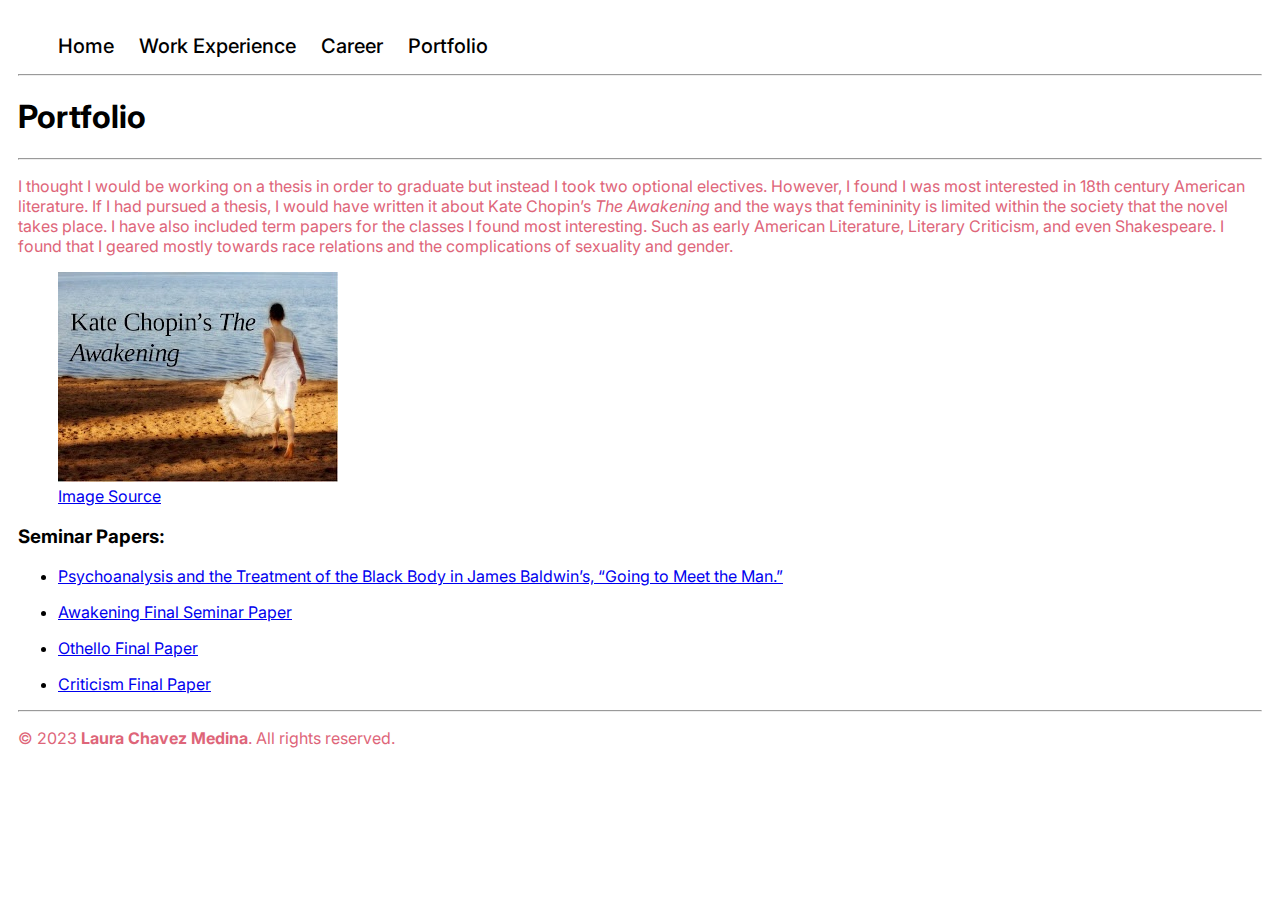
<file: portfolio.html>
<!DOCTYPE html>
<html lang="en">
  <head>
    <meta charset="UTF-8" />
    <meta name="viewport" content="width=device-width, initial-scale=1.0" />
    <title>Portfolio | Laura Chavez Medina</title>
    <link rel="stylesheet" href="style.css" />
    <link rel="preconnect" href="https://fonts.googleapis.com" />
    <link rel="preconnect" href="https://fonts.gstatic.com" crossorigin />
    <link
      href="https://fonts.googleapis.com/css2?family=Inter:wght@100;200;300;400;500;600;700;800;900&display=swap"
      rel="stylesheet"
    />
  </head>
  <body>
    <header>
      <ul>
        <li class="nav-items">
          <a href="/practicesite2/#home">Home </a>
        </li>
        <li class="nav-items">
          <a href="/practicesite2/work.html">Work Experience </a>
        </li>
        <li class="nav-items">
          <a href="/practicesite2/career.html">Career </a>
        </li>
        <li class="nav-items">
          <a href="/practicesite2/portfolio.html">Portfolio </a>
        </li>
      </ul>
    </header>
    <hr />
    <h1>Portfolio</h1>
    <hr />
    <main>
      <p>
        I thought I would be working on a thesis in order to graduate but
        instead I took two optional electives. However, I found I was most
        interested in 18th century American literature. If I had pursued a
        thesis, I would have written it about Kate Chopin’s
        <i>The Awakening</i> and the ways that femininity is limited within the
        society that the novel takes place. I have also included term papers for
        the classes I found most interesting. Such as early American Literature,
        Literary Criticism, and even Shakespeare. I found that I geared mostly
        towards race relations and the complications of sexuality and gender.
      </p>
      <figure>
        <img src="/images/portfolio.jpeg" alt="cover" />
        <figcaption>
          <a
            href="https://www.bloomyebooks.com/2014/08/kate-chopins-awakening-critical-analysis.html?m=1"
            target="_blank"
            >Image Source</a
          >
        </figcaption>
      </figure>
      <h3>Seminar Papers:</h3>
      <ul>
        <li>
          <p>
            <a
              href="https://res.cloudinary.com/dtkdslkc9/image/upload/v1688390823/Fiverr/Laura%20Medina%20Files/Laura_Chavez_final_rev_Harvey_oipt5q.pdf"
              download
              >Psychoanalysis and the Treatment of the Black Body in James
              Baldwin’s, “Going to Meet the Man.”</a
            >
          </p>
        </li>
        <li>
          <p>
            <a
              href="https://res.cloudinary.com/dtkdslkc9/raw/upload/v1688391134/Fiverr/Laura%20Medina%20Files/Awakening_Final_Seminar_Paper_c13x1k.docx"
              download
              >Awakening Final Seminar Paper</a
            >
          </p>
        </li>
        <li>
          <p>
            <a
              href="https://res.cloudinary.com/dtkdslkc9/raw/upload/v1688391143/Fiverr/Laura%20Medina%20Files/Othello_Final_Paper_hdf6nk.docx"
              download
              >Othello Final Paper</a
            >
          </p>
        </li>
        <li>
          <p>
            <a
              href="https://res.cloudinary.com/dtkdslkc9/raw/upload/v1688391137/Fiverr/Laura%20Medina%20Files/Criticism_Final_Paper_zvkqrx.docx"
              download
              >Criticism Final Paper</a
            >
          </p>
        </li>
      </ul>
    </main>
    <hr />
    <footer>
      <p>© 2023 <strong>Laura Chavez Medina</strong>. All rights reserved.</p>
    </footer>
  </body>
</html>
</file>
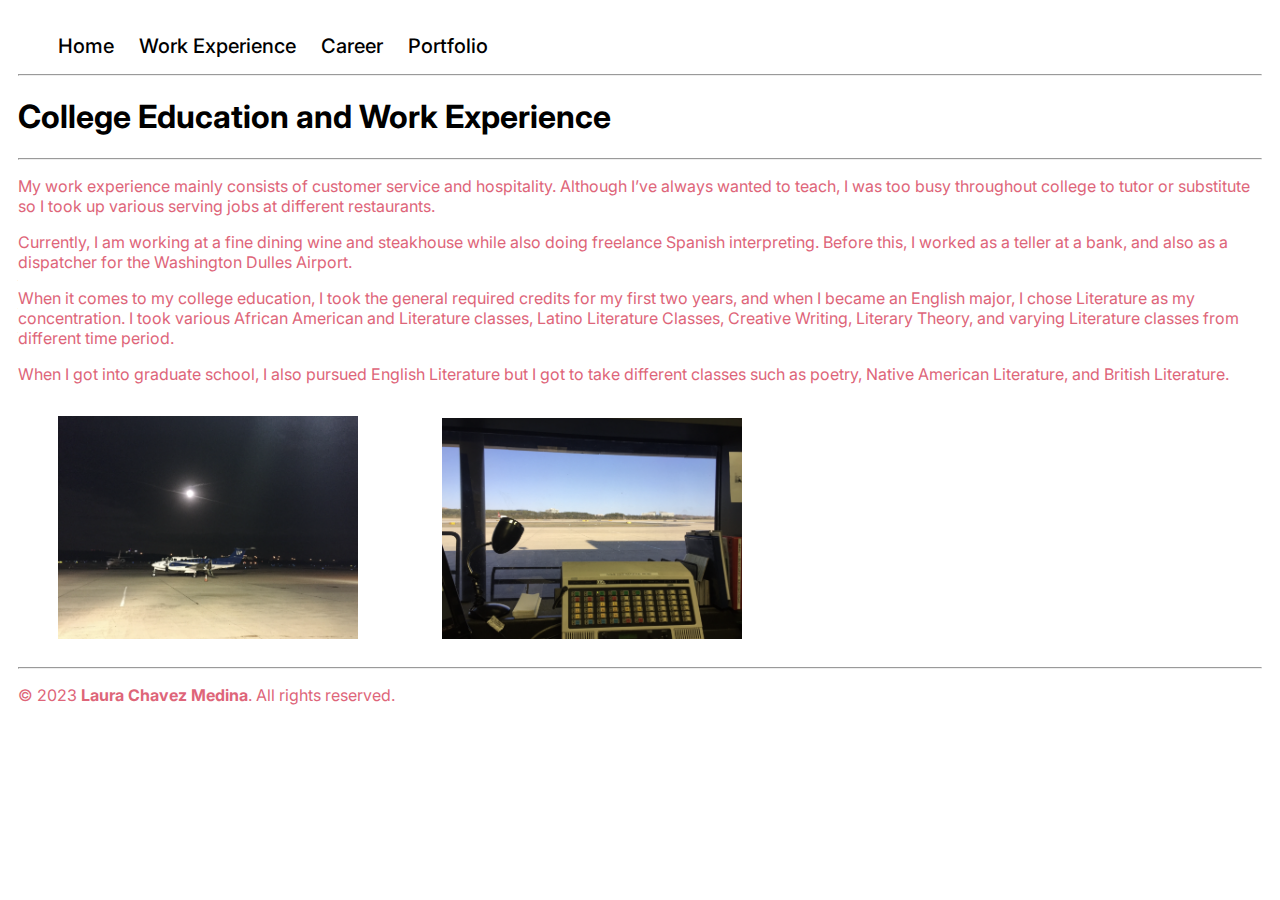
<file: work.html>
<!DOCTYPE html>
<html lang="en">
  <head>
    <meta charset="UTF-8" />
    <meta name="viewport" content="width=device-width, initial-scale=1.0" />
    <title>Work | Laura Chavez Medina</title>
    <link rel="stylesheet" href="style.css" />
    <link rel="preconnect" href="https://fonts.googleapis.com" />
    <link rel="preconnect" href="https://fonts.gstatic.com" crossorigin />
    <link
      href="https://fonts.googleapis.com/css2?family=Inter:wght@100;200;300;400;500;600;700;800;900&display=swap"
      rel="stylesheet"
    />
  </head>
  <body>
    <header>
      <ul>
        <li class="nav-items">
          <a href="/practicesite2/#home">Home </a>
        </li>
        <li class="nav-items">
          <a href="/practicesite2/work.html">Work Experience </a>
        </li>
        <li class="nav-items">
          <a href="/practicesite2/career.html">Career </a>
        </li>
        <li class="nav-items">
          <a href="/practicesite2/portfolio.html">Portfolio </a>
        </li>
      </ul>
    </header>
    <hr />

    <h1>College Education and Work Experience</h1>

    <hr />
    <main>
      <article>
        <p>
          My work experience mainly consists of customer service and
          hospitality. Although I’ve always wanted to teach, I was too busy
          throughout college to tutor or substitute so I took up various serving
          jobs at different restaurants.
        </p>
        <p>
          Currently, I am working at a fine dining wine and steakhouse while
          also doing freelance Spanish interpreting. Before this, I worked as a
          teller at a bank, and also as a dispatcher for the Washington Dulles
          Airport.
        </p>
        <p>
          When it comes to my college education, I took the general required
          credits for my first two years, and when I became an English major, I
          chose Literature as my concentration. I took various African American
          and Literature classes, Latino Literature Classes, Creative Writing,
          Literary Theory, and varying Literature classes from different time
          period.
        </p>
        <p>
          When I got into graduate school, I also pursued English Literature but
          I got to take different classes such as poetry, Native American
          Literature, and British Literature.
        </p>
      </article>
      <figure style="display: inline-block">
        <img src="images/exp1.png" width="300" alt="work1" />
        <figcaption></figcaption>
      </figure>
      <figure style="display: inline-block">
        <img src="images/exp2.png" width="300" alt="work2" />
        <figcaption></figcaption>
      </figure>
    </main>
    <hr />
    <footer>
      <p>© 2023 <strong>Laura Chavez Medina</strong>. All rights reserved.</p>
    </footer>
  </body>
</html>
</file>
<file: style.css>
body {
  font-family: "Inter";
  padding: 10px;
}

.nav-items {
  display: inline;
  margin-right: 20px;
  font-size: 20px;
}

.nav-items a {
  text-decoration: none;
  color: black;
  font-weight: 500;
}

p {
  color: rgb(222, 101, 121);
}
</file>
